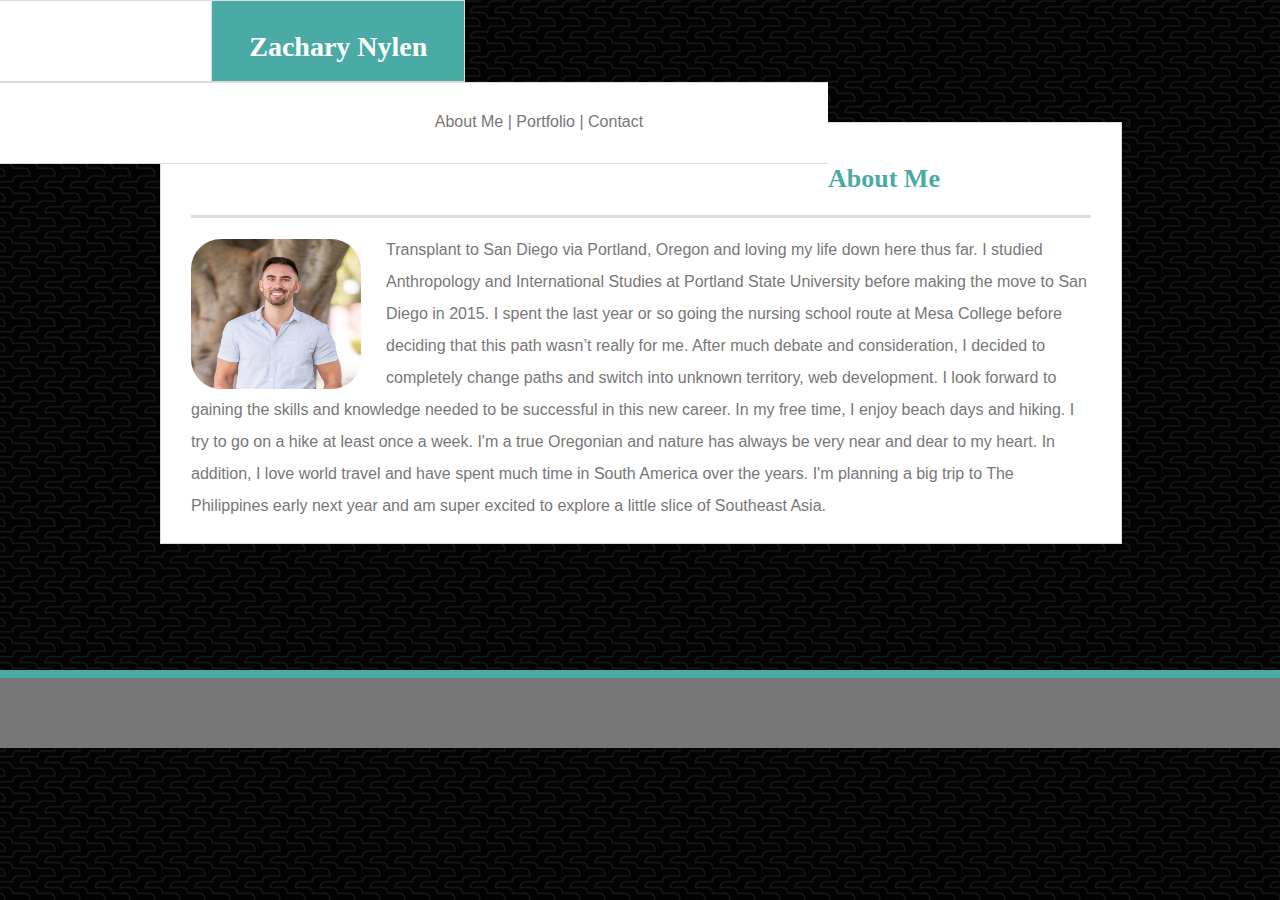
<file: index.html>
<!DOCTYPE html>
<html>

<head>
  <!--Link to the css file-->
  <link rel="stylesheet" type="text/css" href="assets/css/style.css">
  <title>About Me</title>
  <!--Styling for the links at the top right of the page-->
  <style type="text/css">
    a:link {
      color: #777777;
      text-decoration: none
    }

    a:visited {
      color: #777777;
      text-decoration: none
    }

    a:hover {
      color: #777777;
      text-decoration: underline
    }

    a:active {
      color: #777777;
      text-decoration: none
    }
  </style>

</head>
<!--Top portion with name and links to other pages-->
<body style="margin: 0;">
  <section id="left"></section>
  <section id="middle">Zachary Nylen</section>
  <section id="right"><a href=index.html>About Me</a> | <a href="portfolio.html">Portfolio</a> | <a
      href="contact.html">Contact</a></section>
  <br>
  <br>
  <br>
  <br>
<!--Main section that contains Bio-->
  <div class="container">
    <main>
      <h2>
        <bold>About Me</bold>
      </h2>
      <div id="division"></div>
      <p>
        <img src="assets/images/IMG_1105.JPG" height="150" width="170">Transplant to San Diego via Portland, Oregon and
        loving my life down here thus far. I studied Anthropology and International Studies at Portland State
        University before making the move to San Diego in 2015. I spent the last year or so going the nursing school
        route
        at Mesa College before deciding that this path wasn’t really for me. After much debate and consideration, I
        decided
        to completely change paths and switch into unknown territory, web development. I look forward to gaining
        the skills and knowledge needed to be successful in this new career. In my free time, I enjoy beach days
        and hiking. I try to go on a hike at least once a week. I'm a true Oregonian and nature has always be very near
        and
        dear to my heart. In addition, I love world travel and have spent much time in South America over the years.
        I'm planning a big trip to The Philippines early next year and am super excited to explore a little slice of
        Southeast Asia.</p>
    </main>
  </div>
  <br>
  <br>
  <br>
  <br>
  <br>
  <br>
  <br>


  <footer></footer>
  </div>
</body>


</html>
</file>
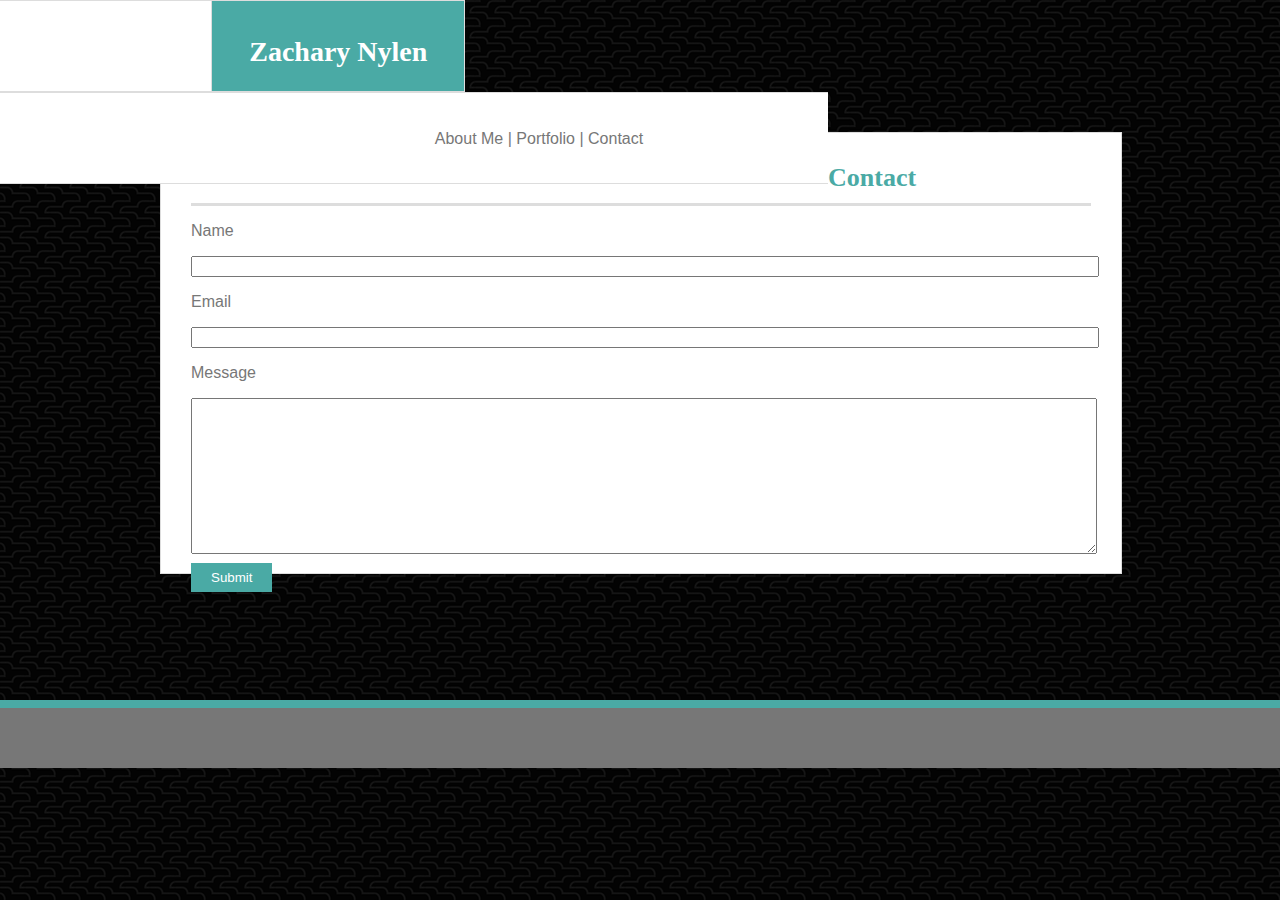
<file: contact.html>
<!DOCTYPE html>
<html>

<head>
  <!--Link to the css file-->
  <link rel="stylesheet" type="text/css" href="assets/css/style-contact.css">
  <title>Contact</title>
  <!--Styling for the links at the top right of the page-->
  <style type="text/css">
    a:link {
      color: #777777;
      text-decoration: none
    }

    a:visited {
      color: #777777;
      text-decoration: none
    }

    a:hover {
      color: #777777;
      text-decoration: underline
    }

    a:active {
      color: #777777;
      text-decoration: none
    }
  </style>
</head>
<!--Top portion with name and links to other pages-->
<body style="margin: 0;">
  <section id="left"></section>
  <section id="middle">Zachary Nylen</section>
  <section id="right"><a href=index.html>About Me</a> | <a href="portfolio.html">Portfolio</a> | <a
      href="contact.html">Contact</a></section>
  <br>
  <br>
  <br>
  <br>
  <!--Main Section with contact info-->
  <div class="container">
    <main>
      <h2>
        <bold>Contact</bold>
      </h2>
      <div id="division"></div>
      <div class="contact-form">
        <form id="contact-info" method="POST" action></form>
      </div>
      <p>Name</p>
      <input name="name" class="form-control" type="text">
      <p>Email</p>
      <input name="email" class="form-control" type="email">
      <p>Message<p>
          <textarea name="message" class="form-control" rows="10"></textarea>
          <br>
          <input type="submit" class="submit" value="Submit">
    </main>
  </div>
  <br>
  <br>
  <br>
  <br>
  <br>
  <br>
  <br>


  <footer></footer>
  </div>
</body>


</html>
</file>
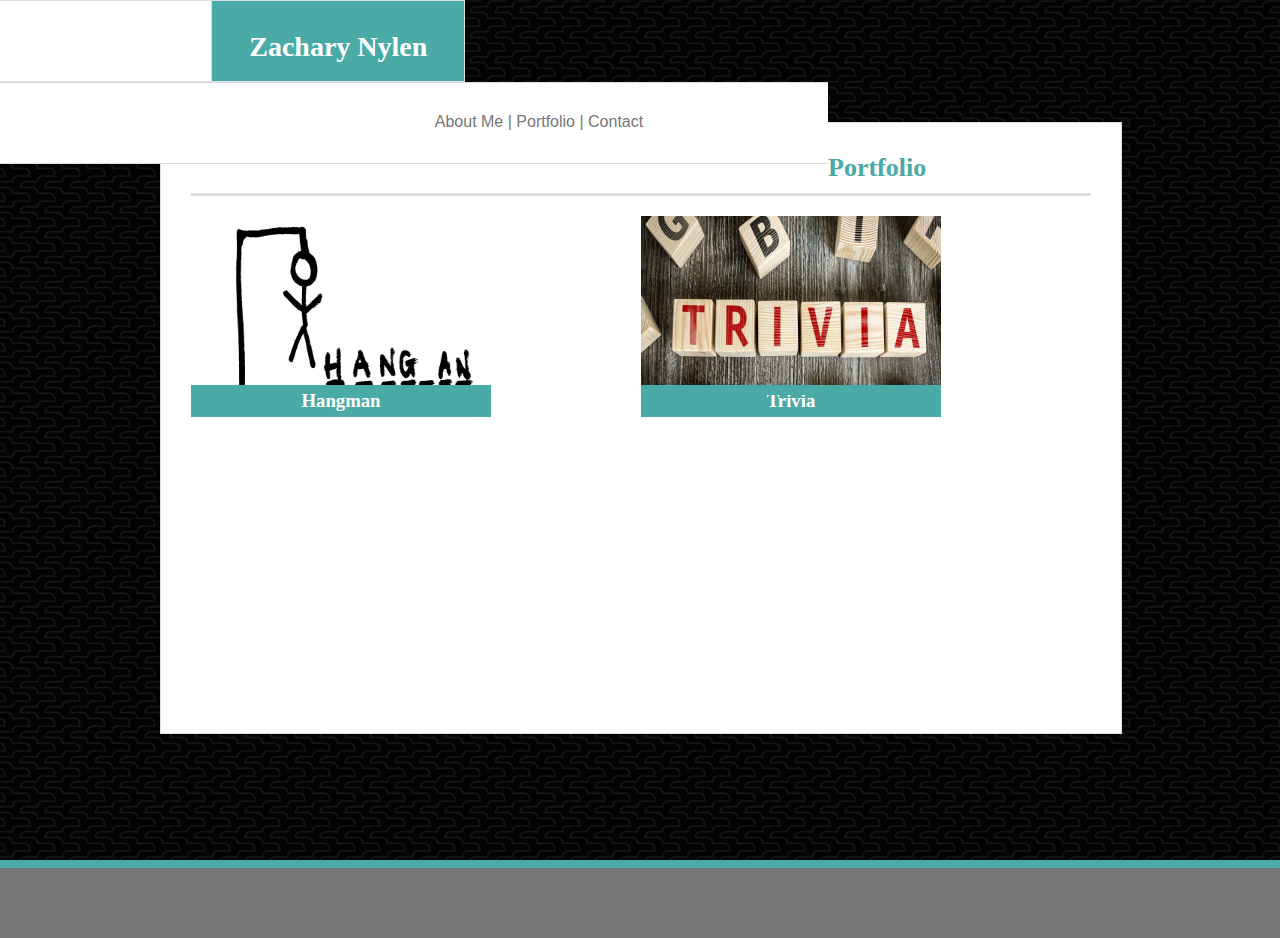
<file: portfolio.html>
<!DOCTYPE html>
<html>

<head>
  <!--Link to the css file-->
  <link rel="stylesheet" type="text/css" href="assets/css/style-projects.css">
  <title>About Me</title>
  <!--Styling for the links at the top right of the page-->
  <style type="text/css">
    a:link {
      color: #777777;
      text-decoration: none
    }

    a:visited {
      color: #777777;
      text-decoration: none
    }

    a:hover {
      color: #777777;
      text-decoration: underline
    }

    a:active {
      color: #777777;
      text-decoration: none
    }
  </style>

</head>
<!--Top portion with name and links to other pages-->

<body style="margin: 0;">
  <section id="left"></section>
  <section id="middle">Zachary Nylen</section>
  <section id="right"><a href=index.html>About Me</a> | <a href="portfolio.html">Portfolio</a> | <a
      href="contact.html">Contact</a></section>
  <br>
  <br>
  <br>
  <br>
  <!--Main section which contains portfolio projects-->
  <div class="container">
    <main>
      <h2>
        <bold>Portfolio</bold>
      </h2>
      <div id="division"></div>
      <div class="gallery">
        <div class="gallery-image">
          <img src="assets/images/Hangman.jpg" alt="Hangman">
          <h3>Hangman</h3>
        </div>
        <div class="gallery-image">
          <div><img src="assets/images/Trivia.jpg" alt="Trivia">
            <h3>Trivia<h3>
          </div>

        </div>



        </section>

    </main>
  </div>
  <br>
  <br>
  <br>
  <br>
  <br>
  <br>
  <br>


  <footer></footer>
  </div>
</body>


</html>
</file>
<file: assets/css/style.css>
#left {
    background-color: #ffffff;
    border-top: solid #dddddd 1px;
    border-bottom: solid #dddddd 1px;
    width: 16.5%;
    height: 80px;
    float: left;
    
     
}

#middle {
    background-color: #4aaaa5;
    border: 1px solid #dddddd;
    text-align: center;
    font-size: 28px;
    font-weight: bold;
    color: #ffffff;
    font-family: Georgia, 'Times New Roman', Times, serif;
    width: 15.02%;
    height: 20px;
    float: left;
    padding: 30px;
    
    
}

#right {
    background-color: #ffffff;
    border-top: solid #dddddd 1px;
    border-bottom: solid #dddddd 1px;
    font-size: 16px;
    font-family: Arial, Helvetica, sans-serif;
    color: #777777;
    width: 60%;
    height: 20px;
    float: left;
    text-align: center;
    text-indent: 250px;
    padding: 30px;
    
    

}

#division {
    height: 3px;
    padding: 0px;
    margin-bottom: 10px;
    background: #dddddd;
}

body {
    background: url('../images/beanstalk-dark.png')

}


.container {
    margin: 0 auto;
    margin-top: 50px;
    width: 960px;
    color: #777777;
    font-family: Arial, Helvetica, sans-serif;
    font-size: 16px;
    line-height: 2;
    
    
    }
        

img {
    float: left;
    margin-right: 25px;
    margin-top: 5px;
    border-radius: 30px;
}
    
main {
        background-color: #ffffff;
        width: 900px;
        height: 360px;
        padding: 30px;
        border: 1px solid #dddddd;
        
    }

h2 {color: #4aaaa5;
    margin: 0px;
    border: 0px;
    padding-bottom: 10px;
    font-family: Georgia, 'Times New Roman', Times, serif;
    font-size: 26px;
    
   

}

footer {
        background-color: #777777;
        border-top: solid #4aaaa5 8px;
        height: 60px;
        padding-bottom: 10px;
    }
</file>
<file: assets/css/style-contact.css>
#left {
        background-color: #ffffff;
        border-top: solid #dddddd 1px;
        border-bottom: solid #dddddd 1px;
        width: 16.5%;
        height: 90px;
        float: left;
         
    }
    
#middle {
        background-color: #4aaaa5;
        border: 1px solid #dddddd;
        text-align: center;
        font-size: 28px;
        font-weight: bold;
        color: #ffffff;
        font-family: Georgia, 'Times New Roman', Times, serif;
        width: 15.02%;
        height: 30px;
        float: left;
        padding: 30px;
        line-height: 1.5;
        
    }
    
#right {
        background-color: #ffffff;
        border-top: solid #dddddd 1px;
        border-bottom: solid #dddddd 1px;
        font-size: 16px;
        font-family: Arial, Helvetica, sans-serif;
        color: #777777;
        width: 60%;
        height: 30px;
        float: left;
        text-align: center;
        text-indent: 250px;
        padding: 30px;
        line-height: 2;
        
    
    }
    
#division {
        height: 3px;
        padding: 0px;
        margin-bottom: 10px;
        background: #dddddd;
    }
    
body {
        background: url('../images/beanstalk-dark.png')
    
    }
    
    
.container {
        margin: 0 auto;
        margin-top: 60px;
        width: 960px;
        color: #777777;
        font-family: Arial, Helvetica, sans-serif;
        font-size: 16px;
        
        
        }
            
    
img {
        float: left;
        margin-right: 25px;
        margin-top: 5px;
    }
        
main {
            background-color: #ffffff;
            width: 900px;
            height: 380px;
            padding: 30px;
            border: 1px solid #dddddd;
            
            
            
        }

.form-control {
            width: 100%;
}

.submit {
    background-color: #4aaaa5;
    color: #ffffff;
    padding: 7px 20px;
    border: none;
    margin-top: 5px;
    cursor: pointer;
}
    
h2 {color: #4aaaa5;
        margin: 0px;
        border: 0px;
        padding-bottom: 10px;
        font-family: Georgia, 'Times New Roman', Times, serif;
        font-size: 26px;
        
       
    
    }
    
footer {
            background-color: #777777;
            border-top: solid #4aaaa5 8px;
            height: 60px;
    }
</file>
<file: assets/css/style-projects.css>
#left {
    background-color: #ffffff;
    border-top: solid #dddddd 1px;
    border-bottom: solid #dddddd 1px;
    width: 16.5%;
    height: 80px;
    float: left;
     
}

#middle {
    background-color: #4aaaa5;
    border: 1px solid #dddddd;
    text-align: center;
    font-size: 28px;
    font-weight: bold;
    color: #ffffff;
    font-family: Georgia, 'Times New Roman', Times, serif;
    width: 15.02%;
    height: 20px;
    float: left;
    padding: 30px;
    
}

#right {
    background-color: #ffffff;
    border-top: solid #dddddd 1px;
    border-bottom: solid #dddddd 1px;
    font-size: 16px;
    font-family: Arial, Helvetica, sans-serif;
    color: #777777;
    width: 60%;
    height: 20px;
    float: left;
    text-align: center;
    text-indent: 250px;
    padding: 30px;
    

}

#division {
    height: 3px;
    padding: 0px;
    margin-bottom: 10px;
    background: #dddddd;
}

body {
    background: url('../images/beanstalk-dark.png')

}


.container {
    margin: 0 auto;
    margin-top: 50px;
    width: 960px;
    }
        
    
main {
        background-color: #ffffff;
        width: 900px;
        height: 550px;
        padding: 30px;
        border: 1px solid #dddddd;
        
    }

h2 {color: #4aaaa5;
    margin: 0px;
    border: 0px;
    padding-bottom: 10px;
    font-family: Georgia, 'Times New Roman', Times, serif;
    font-size: 26px;
}

    
 {
        z-index: 2;
        top: 150px;
        background-color: #4aaaa5;
        color: #ffffff;
        width: 300px;
        text-align: center;
        

}

.gallery {
    width: 100%;
    margin-top: 20px;
    display: flex;
    flex-flow: row wrap;
    align-items: center;


}
.gallery-image {
    width: 50%;
    justify-content: space-between;
    padding-bottom: 20px;
    position: relative;
    justify-content: center;

    }
    .gallery-text h3{
	    color: #ffffff;
	    background: #4aaaa5;
        width: 300px;
        
    }
    .gallery-image h3 {
        position: absolute;
        z-index: 2;
        top: 150px;
        background-color: #4aaaa5;
        color: white;
        width: 300px;
        padding: 5px 0;
        text-align: center;
    }

.gallery-image img {
    width: 300px;
    height: 200px;
    

}


footer {
        background-color: #777777;
        border-top: solid #4aaaa5 8px;
        height: 60px;
        padding-bottom: 10px;
    }
</file>
